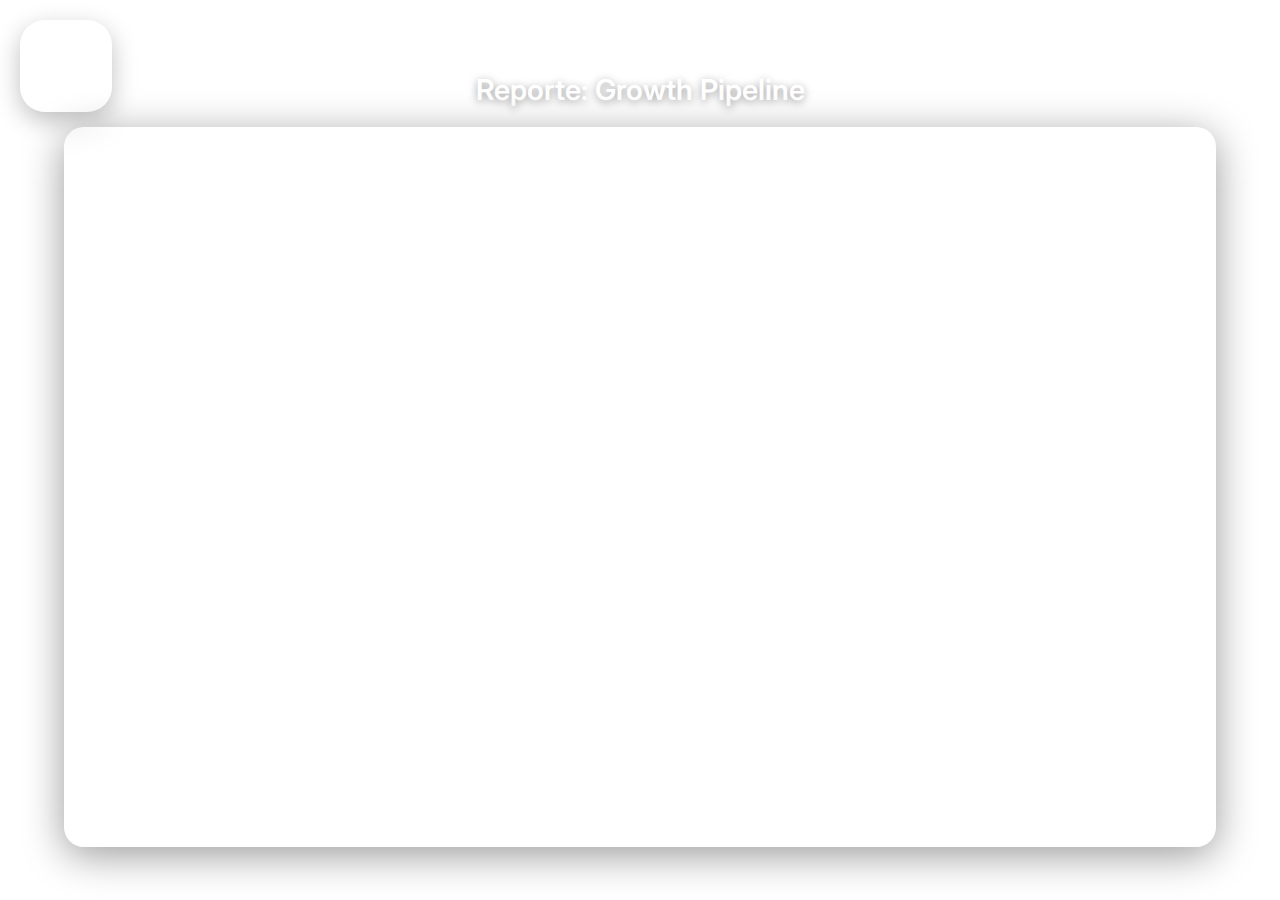
<file: Reports/report_growth.html>
<!DOCTYPE html>
<html lang="es">
<head>
  <meta charset="UTF-8" />
  <meta name="viewport" content="width=device-width, initial-scale=1.0" />
  <title>Growth Pipeline – CULTURE+ Group</title>
  <link href="https://fonts.googleapis.com/icon?family=Material+Icons" rel="stylesheet">
  <link href="https://fonts.googleapis.com/css2?family=Inter:wght@400;600&display=swap" rel="stylesheet">
  <link rel="stylesheet" href="../css/report.css">
  <script src="../js/reports-config.js" defer></script>
  <script defer>
    document.addEventListener('DOMContentLoaded', () => {
      const params = new URLSearchParams(window.location.search);
      const REPORT_ID = params.get('id') || 'growth_pipeline';
      const reports = Array.isArray(window.REPORTS_CONFIG) ? window.REPORTS_CONFIG : [];
      const report = reports.find(item => item.id === REPORT_ID && !item.external);

      const titleEl = document.getElementById('report-title');
      const frame = document.getElementById('report-frame');
      const container = document.querySelector('.report-container');

      if (!report) {
        titleEl.textContent = 'Reporte no encontrado';
        container.innerHTML = '<p class="error">No existe un reporte configurado para Growth Pipeline.</p>';
        return;
      }

      document.title = `${report.name} – CULTURE+ Group`;
      titleEl.textContent = `Reporte: ${report.name}`;

      frame.src = report.url;
      frame.setAttribute('sandbox', 'allow-storage-access-by-user-activation allow-scripts allow-same-origin allow-popups allow-popups-to-escape-sandbox');
      frame.setAttribute('allowfullscreen', 'true');
      frame.setAttribute('allowtransparency', 'true');

      if (report.containerHeight) {
        container.style.height = report.containerHeight;
        frame.style.height = report.containerHeight;
      }
    });
  </script>
</head>
<body>
  <h1 id="report-title">Cargando reporte…</h1>

  <div class="icon-home-button" onclick="window.location.href='../growth.html'">
    <i class="material-icons">home</i>
    <span>Home</span>
  </div>

  <div class="report-container">
    <iframe 
      id="report-frame"
      title="Reporte de growth"
      frameborder="0"
      aria-label="Contenido del reporte">
    </iframe>
  </div>
</body>
</html>
</file>
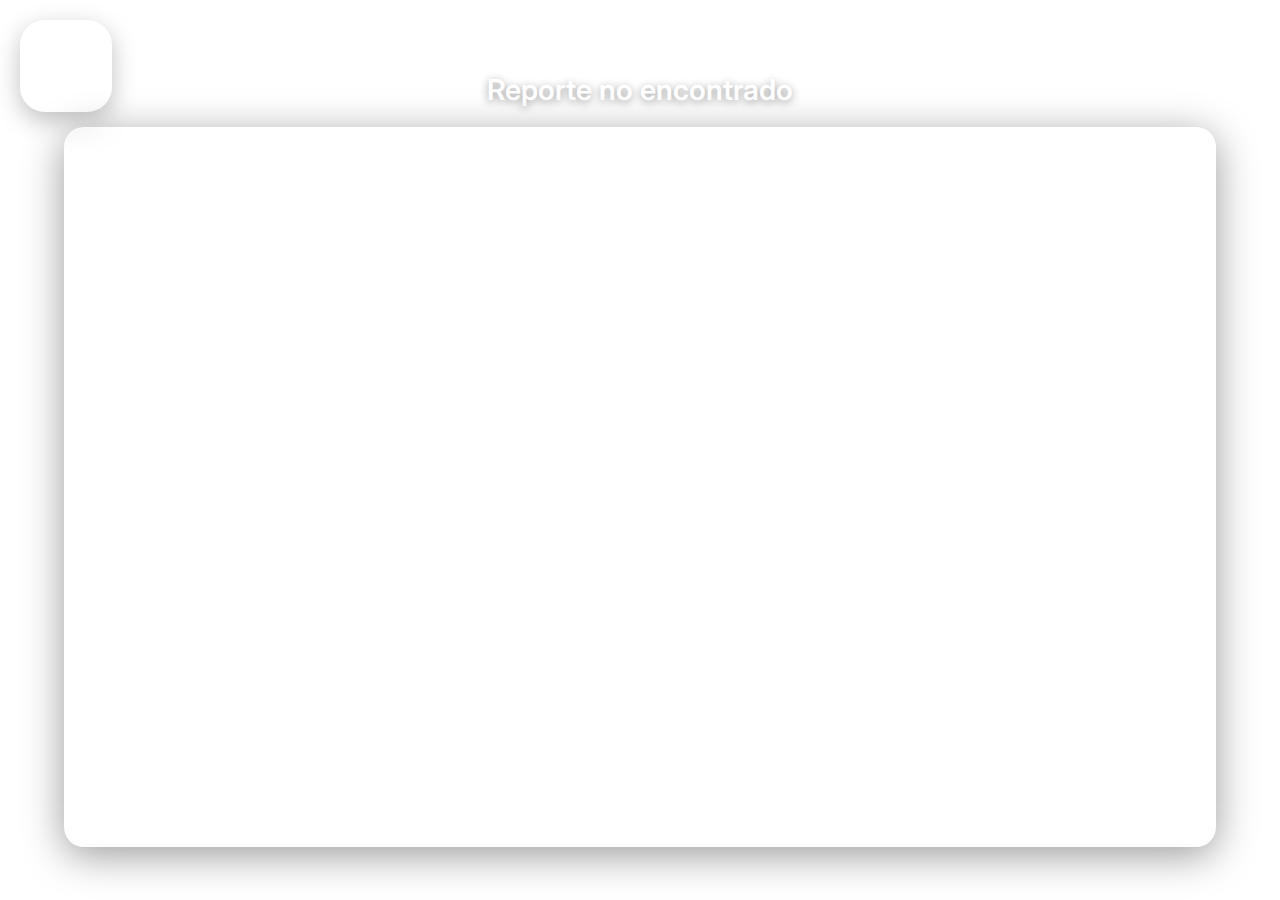
<file: Reports/report_operations.html>
<!DOCTYPE html>
<html lang="es">
<head>
  <meta charset="UTF-8" />
  <meta name="viewport" content="width=device-width, initial-scale=1.0" />
  <title>Reporte – CULTURE+ Group</title>
  <link href="https://fonts.googleapis.com/icon?family=Material+Icons" rel="stylesheet">
  <link href="https://fonts.googleapis.com/css2?family=Inter:wght@400;600&display=swap" rel="stylesheet">
  <link rel="stylesheet" href="../css/report.css">
  <script src="../js/reports-config.js" defer></script>
  <script defer>
    document.addEventListener('DOMContentLoaded', () => {
      const params = new URLSearchParams(window.location.search);
      const reportId = params.get('id');
      const reports = Array.isArray(window.REPORTS_CONFIG) ? window.REPORTS_CONFIG : [];
      const report = reports.find(item => item.id === reportId && !item.external);

      const titleEl = document.getElementById('report-title');
      const frame = document.getElementById('report-frame');
      const container = document.querySelector('.report-container');

      if (!report) {
        titleEl.textContent = 'Reporte no encontrado';
        container.innerHTML = '<p class="error">No existe un reporte configurado para este identificador.</p>';
        return;
      }

      document.title = `${report.name} – CULTURE+ Group`;
      titleEl.textContent = `Reporte: ${report.name}`;

      frame.src = report.url;
      frame.setAttribute('sandbox', 'allow-storage-access-by-user-activation allow-scripts allow-same-origin allow-popups allow-popups-to-escape-sandbox');
      frame.setAttribute('allowfullscreen', 'true');
      frame.setAttribute('allowtransparency', 'true');

      if (report.containerHeight) {
        container.style.height = report.containerHeight;
        frame.style.height = report.containerHeight;
      }
    });
  </script>
</head>
<body>
  <h1 id="report-title">Cargando reporte…</h1>

  <div class="icon-home-button" onclick="window.location.href='../operations.html'">
    <i class="material-icons">home</i>
    <span>Home</span>
  </div>

  <div class="report-container">
    <iframe 
      id="report-frame"
      title="Reporte de operaciones"
      frameborder="0"
      aria-label="Contenido del reporte">
    </iframe>
  </div>
</body>
</html>
</file>
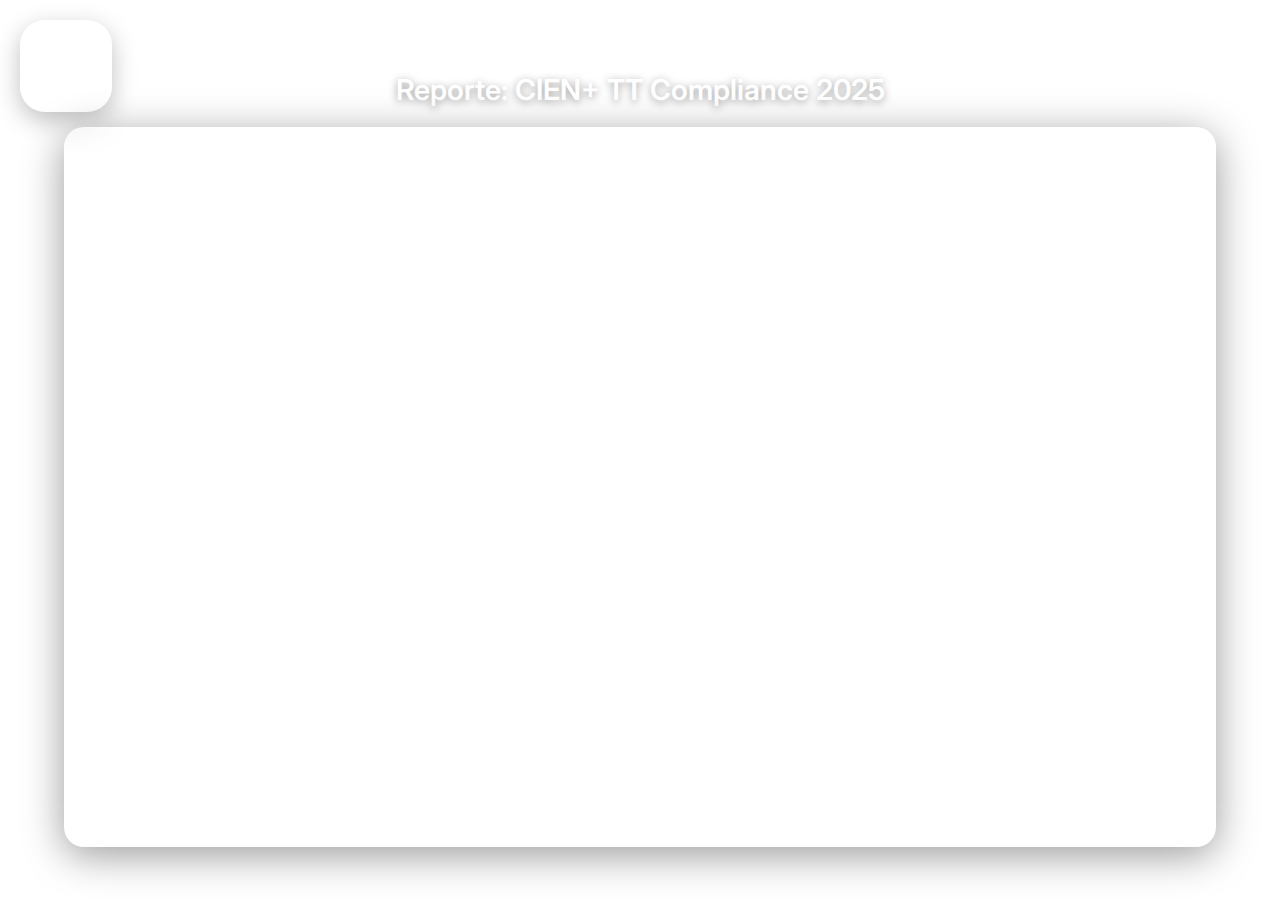
<file: Reports/report_talent.html>
<!DOCTYPE html>
<html lang="es">
<head>
  <meta charset="UTF-8" />
  <meta name="viewport" content="width=device-width, initial-scale=1.0" />
  <title>Talent Report – CULTURE+ Group</title>
  <link href="https://fonts.googleapis.com/icon?family=Material+Icons" rel="stylesheet">
  <link rel="stylesheet" href="https://fonts.googleapis.com/css2?family=Material+Symbols+Outlined:opsz,wght,FILL,GRAD@24,400,0,0" />
  <link href="https://fonts.googleapis.com/css2?family=Inter:wght@400;600&display=swap" rel="stylesheet">
  <link rel="stylesheet" href="../css/report.css">
  <script src="../js/reports-config.js" defer></script>
  <script defer>
    document.addEventListener('DOMContentLoaded', () => {
      const params = new URLSearchParams(window.location.search);
      const REPORT_ID = params.get('id') || 'talent_overview';
      const reports = Array.isArray(window.REPORTS_CONFIG) ? window.REPORTS_CONFIG : [];
      const report = reports.find(item => item.id === REPORT_ID && !item.external);

      const titleEl = document.getElementById('report-title');
      const frame = document.getElementById('report-frame');
      const container = document.querySelector('.report-container');

      if (!report) {
        titleEl.textContent = 'Reporte no encontrado';
        container.innerHTML = '<p class="error">No existe un reporte configurado para este identificador.</p>';
        return;
      }

      document.title = `${report.name} – CULTURE+ Group`;
      titleEl.textContent = `Reporte: ${report.name}`;

      frame.src = report.url;
      frame.setAttribute('sandbox', 'allow-storage-access-by-user-activation allow-scripts allow-same-origin allow-popups allow-popups-to-escape-sandbox');
      frame.setAttribute('allowfullscreen', 'true');
      frame.setAttribute('allowtransparency', 'true');

      if (report.containerHeight) {
        container.style.height = report.containerHeight;
        frame.style.height = report.containerHeight;
      }
    });
  </script>
</head>
<body>
  <h1 id="report-title">Cargando reporte…</h1>

  <div class="icon-home-button" onclick="window.location.href='../talent.html'">
    <i class="material-icons">home</i>
    <span>Home</span>
  </div>

  <div class="report-container">
    <iframe 
      id="report-frame"
      title="Reporte de talento"
      frameborder="0"
      aria-label="Contenido del reporte">
    </iframe>
  </div>
</body>
</html>
</file>
<file: css/report.css>
body {
  background: url('../img/background.jpeg') no-repeat center center/cover;
  display: flex;
  flex-direction: column;
  align-items: center;
  justify-content: center;
  height: 100vh;
  margin: 0;
  color: white;
  font-family: 'Inter', sans-serif;
  animation: gradientBG 15s ease infinite;
}

@keyframes gradientBG {
  0% {background-position: 0% 50%;}
  50% {background-position: 20% 50%;}
  100% {background-position: 0% 50%;}
}

h1 {
  font-size: 1.8rem;
  font-weight: 600;
  margin-bottom: 20px;
  text-shadow: 0 2px 8px rgba(0,0,0,0.4);
}

.report-container {
  width: 90%;
  max-width: 1200px;
  height: 80vh;
  border-radius: 20px;
  overflow: hidden;
  box-shadow: 0 8px 40px rgba(0,0,0,0.4);
  backdrop-filter: blur(10px);
  background: rgba(255,255,255,0.05);
}

iframe {
  width: 100%;
  height: 100%;
  border: none;
  border-radius: 20px;
}

.icon-home-button {
  display: flex;
  flex-direction: column;
  align-items: center;
  justify-content: center;
  width: 90px;
  height: 90px;
  border-radius: 25px;
  backdrop-filter: blur(12px);
  -webkit-backdrop-filter: blur(12px);
  background: rgba(255, 255, 255, 0.15);
  box-shadow: 0 8px 25px rgba(0, 0, 0, 0.25);
  border: 1px solid rgba(255, 255, 255, 0.2);
  cursor: pointer;
  transition: transform 0.25s, background 0.25s, box-shadow 0.25s;
  position: absolute;
  top: 20px;
  left: 20px;
}

.icon-home-button:hover {
  transform: translateY(-3px);
  background: rgba(255, 255, 255, 0.25);
  box-shadow: 0 12px 30px rgba(0, 0, 0, 0.3);
}

.icon-home-button .material-icons {
  font-size: 42px;
  color: #fff;
  margin-bottom: 8px;
}

.icon-home-button span {
  font-size: 0.9rem;
  color: #fff;
  font-weight: 500;
}

.error {
  font-size: 1rem;
  opacity: 0.9;
}
</file>
